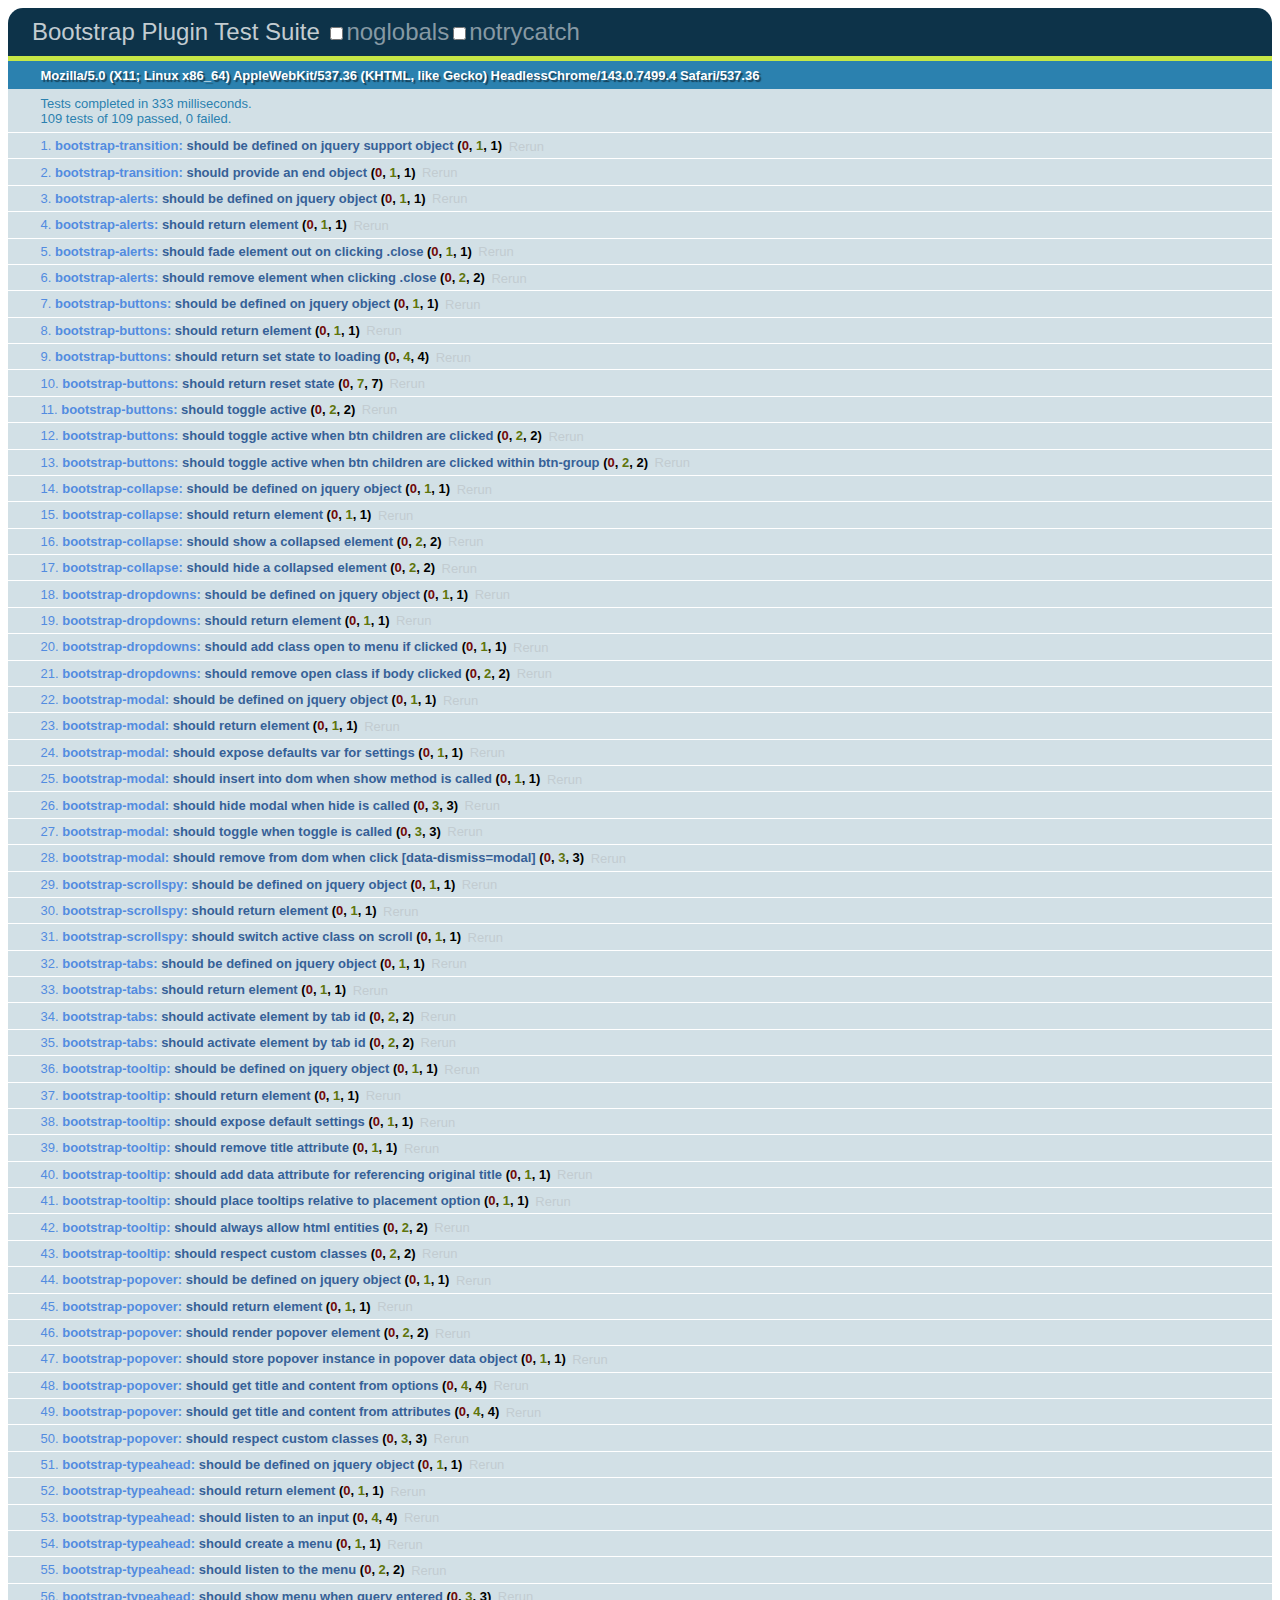
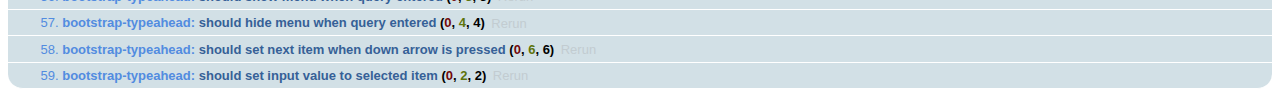
<file: js/tests/index.html>
<!DOCTYPE HTML>
<html>
<head>
  <title>Bootstrap Plugin Test Suite</title>

  <!-- jquery -->
  <!--<script src="http://code.jquery.com/jquery-1.7.min.js"></script>-->
  <script src="vendor/jquery.js"></script>

  <!-- qunit -->
  <link rel="stylesheet" href="vendor/qunit.css" type="text/css" media="screen" />
  <script src="vendor/qunit.js"></script>

  <!--  plugin sources -->
  <script src="../../js/bootstrap-transition.js"></script>
  <script src="../../js/bootstrap-alert.js"></script>
  <script src="../../js/bootstrap-button.js"></script>
  <script src="../../js/bootstrap-collapse.js"></script>
  <script src="../../js/bootstrap-dropdown.js"></script>
  <script src="../../js/bootstrap-modal.js"></script>
  <script src="../../js/bootstrap-scrollspy.js"></script>
  <script src="../../js/bootstrap-tab.js"></script>
  <script src="../../js/bootstrap-tooltip.js"></script>
  <script src="../../js/bootstrap-popover.js"></script>
  <script src="../../js/bootstrap-typeahead.js"></script>

  <!-- unit tests -->
  <script src="unit/bootstrap-transition.js"></script>
  <script src="unit/bootstrap-alert.js"></script>
  <script src="unit/bootstrap-button.js"></script>
  <script src="unit/bootstrap-collapse.js"></script>
  <script src="unit/bootstrap-dropdown.js"></script>
  <script src="unit/bootstrap-modal.js"></script>
  <script src="unit/bootstrap-scrollspy.js"></script>
  <script src="unit/bootstrap-tab.js"></script>
  <script src="unit/bootstrap-tooltip.js"></script>
  <script src="unit/bootstrap-popover.js"></script>
  <script src="unit/bootstrap-typeahead.js"></script>

<body>
  <div>
    <h1 id="qunit-header">Bootstrap Plugin Test Suite</h1>
    <h2 id="qunit-banner"></h2>
    <h2 id="qunit-userAgent"></h2>
    <ol id="qunit-tests"></ol>
    <div id="qunit-fixture"></div>
  </div>
</body>
</html>
</file>
<file: js/tests/vendor/qunit.css>
/**
 * QUnit - A JavaScript Unit Testing Framework
 *
 * http://docs.jquery.com/QUnit
 *
 * Copyright (c) 2012 John Resig, Jörn Zaefferer
 * Dual licensed under the MIT (MIT-LICENSE.txt)
 * or GPL (GPL-LICENSE.txt) licenses.
 */

/** Font Family and Sizes */

#qunit-tests, #qunit-header, #qunit-banner, #qunit-testrunner-toolbar, #qunit-userAgent, #qunit-testresult {
	font-family: "Helvetica Neue Light", "HelveticaNeue-Light", "Helvetica Neue", Calibri, Helvetica, Arial, sans-serif;
}

#qunit-testrunner-toolbar, #qunit-userAgent, #qunit-testresult, #qunit-tests li { font-size: small; }
#qunit-tests { font-size: smaller; }


/** Resets */

#qunit-tests, #qunit-tests ol, #qunit-header, #qunit-banner, #qunit-userAgent, #qunit-testresult {
	margin: 0;
	padding: 0;
}


/** Header */

#qunit-header {
	padding: 0.5em 0 0.5em 1em;

	color: #8699a4;
	background-color: #0d3349;

	font-size: 1.5em;
	line-height: 1em;
	font-weight: normal;

	border-radius: 15px 15px 0 0;
	-moz-border-radius: 15px 15px 0 0;
	-webkit-border-top-right-radius: 15px;
	-webkit-border-top-left-radius: 15px;
}

#qunit-header a {
	text-decoration: none;
	color: #c2ccd1;
}

#qunit-header a:hover,
#qunit-header a:focus {
	color: #fff;
}

#qunit-banner {
	height: 5px;
}

#qunit-testrunner-toolbar {
	padding: 0.5em 0 0.5em 2em;
	color: #5E740B;
	background-color: #eee;
}

#qunit-userAgent {
	padding: 0.5em 0 0.5em 2.5em;
	background-color: #2b81af;
	color: #fff;
	text-shadow: rgba(0, 0, 0, 0.5) 2px 2px 1px;
}


/** Tests: Pass/Fail */

#qunit-tests {
	list-style-position: inside;
}

#qunit-tests li {
	padding: 0.4em 0.5em 0.4em 2.5em;
	border-bottom: 1px solid #fff;
	list-style-position: inside;
}

#qunit-tests.hidepass li.pass, #qunit-tests.hidepass li.running  {
	display: none;
}

#qunit-tests li strong {
	cursor: pointer;
}

#qunit-tests li a {
	padding: 0.5em;
	color: #c2ccd1;
	text-decoration: none;
}
#qunit-tests li a:hover,
#qunit-tests li a:focus {
	color: #000;
}

#qunit-tests ol {
	margin-top: 0.5em;
	padding: 0.5em;

	background-color: #fff;

	border-radius: 15px;
	-moz-border-radius: 15px;
	-webkit-border-radius: 15px;

	box-shadow: inset 0px 2px 13px #999;
	-moz-box-shadow: inset 0px 2px 13px #999;
	-webkit-box-shadow: inset 0px 2px 13px #999;
}

#qunit-tests table {
	border-collapse: collapse;
	margin-top: .2em;
}

#qunit-tests th {
	text-align: right;
	vertical-align: top;
	padding: 0 .5em 0 0;
}

#qunit-tests td {
	vertical-align: top;
}

#qunit-tests pre {
	margin: 0;
	white-space: pre-wrap;
	word-wrap: break-word;
}

#qunit-tests del {
	background-color: #e0f2be;
	color: #374e0c;
	text-decoration: none;
}

#qunit-tests ins {
	background-color: #ffcaca;
	color: #500;
	text-decoration: none;
}

/*** Test Counts */

#qunit-tests b.counts                       { color: black; }
#qunit-tests b.passed                       { color: #5E740B; }
#qunit-tests b.failed                       { color: #710909; }

#qunit-tests li li {
	margin: 0.5em;
	padding: 0.4em 0.5em 0.4em 0.5em;
	background-color: #fff;
	border-bottom: none;
	list-style-position: inside;
}

/*** Passing Styles */

#qunit-tests li li.pass {
	color: #5E740B;
	background-color: #fff;
	border-left: 26px solid #C6E746;
}

#qunit-tests .pass                          { color: #528CE0; background-color: #D2E0E6; }
#qunit-tests .pass .test-name               { color: #366097; }

#qunit-tests .pass .test-actual,
#qunit-tests .pass .test-expected           { color: #999999; }

#qunit-banner.qunit-pass                    { background-color: #C6E746; }

/*** Failing Styles */

#qunit-tests li li.fail {
	color: #710909;
	background-color: #fff;
	border-left: 26px solid #EE5757;
	white-space: pre;
}

#qunit-tests > li:last-child {
	border-radius: 0 0 15px 15px;
	-moz-border-radius: 0 0 15px 15px;
	-webkit-border-bottom-right-radius: 15px;
	-webkit-border-bottom-left-radius: 15px;
}

#qunit-tests .fail                          { color: #000000; background-color: #EE5757; }
#qunit-tests .fail .test-name,
#qunit-tests .fail .module-name             { color: #000000; }

#qunit-tests .fail .test-actual             { color: #EE5757; }
#qunit-tests .fail .test-expected           { color: green;   }

#qunit-banner.qunit-fail                    { background-color: #EE5757; }


/** Result */

#qunit-testresult {
	padding: 0.5em 0.5em 0.5em 2.5em;

	color: #2b81af;
	background-color: #D2E0E6;

	border-bottom: 1px solid white;
}

/** Fixture */

#qunit-fixture {
	position: absolute;
	top: -10000px;
	left: -10000px;
}

/** Runoff */

#qunit-fixture {
  display:none;
}
</file>
